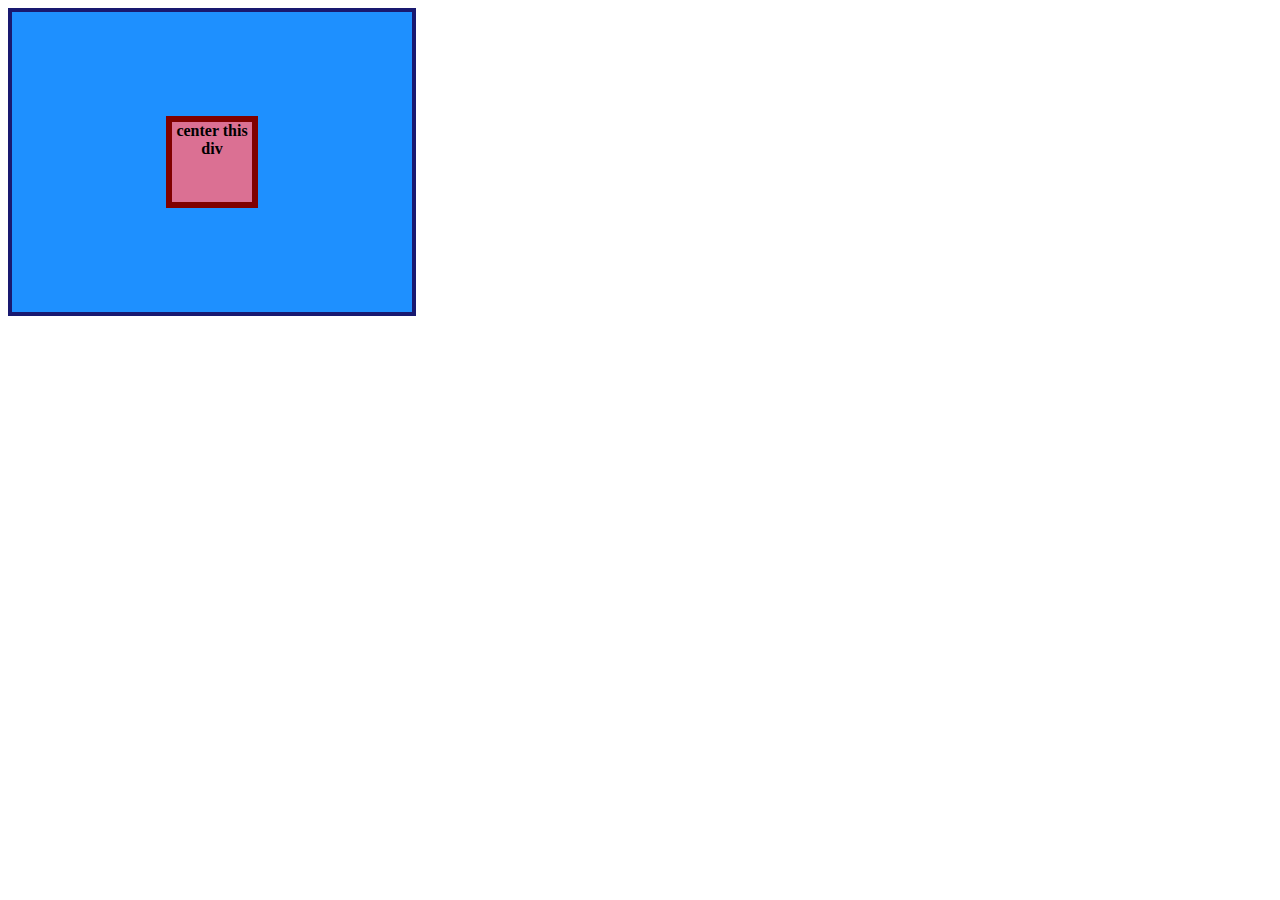
<file: Odin Exercises/css-exercises/foundations/flex/01-flex-center/index.html>
<!DOCTYPE html>
<html lang="en">
  <head>
    <meta charset="UTF-8">
    <meta http-equiv="X-UA-Compatible" content="IE=edge">
    <meta name="viewport" content="width=device-width, initial-scale=1.0">
    <title>CENTER THIS DIV</title>
    <link rel="stylesheet" href="style.css">
  </head>
  <body>
    <div class="container">
      <div class="box">center this div</div>
    </div>
  </body>
</html>
</file>
<file: Odin Exercises/css-exercises/foundations/flex/01-flex-center/style.css>
.container {
  background: dodgerblue;
  border: 4px solid midnightblue;
  width: 400px;
  height: 300px;
   display: flex;
   justify-content: center;
   align-items: center;
}

.box {
  background: palevioletred;
  font-weight: bold;
  text-align: center;
  border: 6px solid maroon;
  width: 80px;
  height: 80px;
}
</file>
